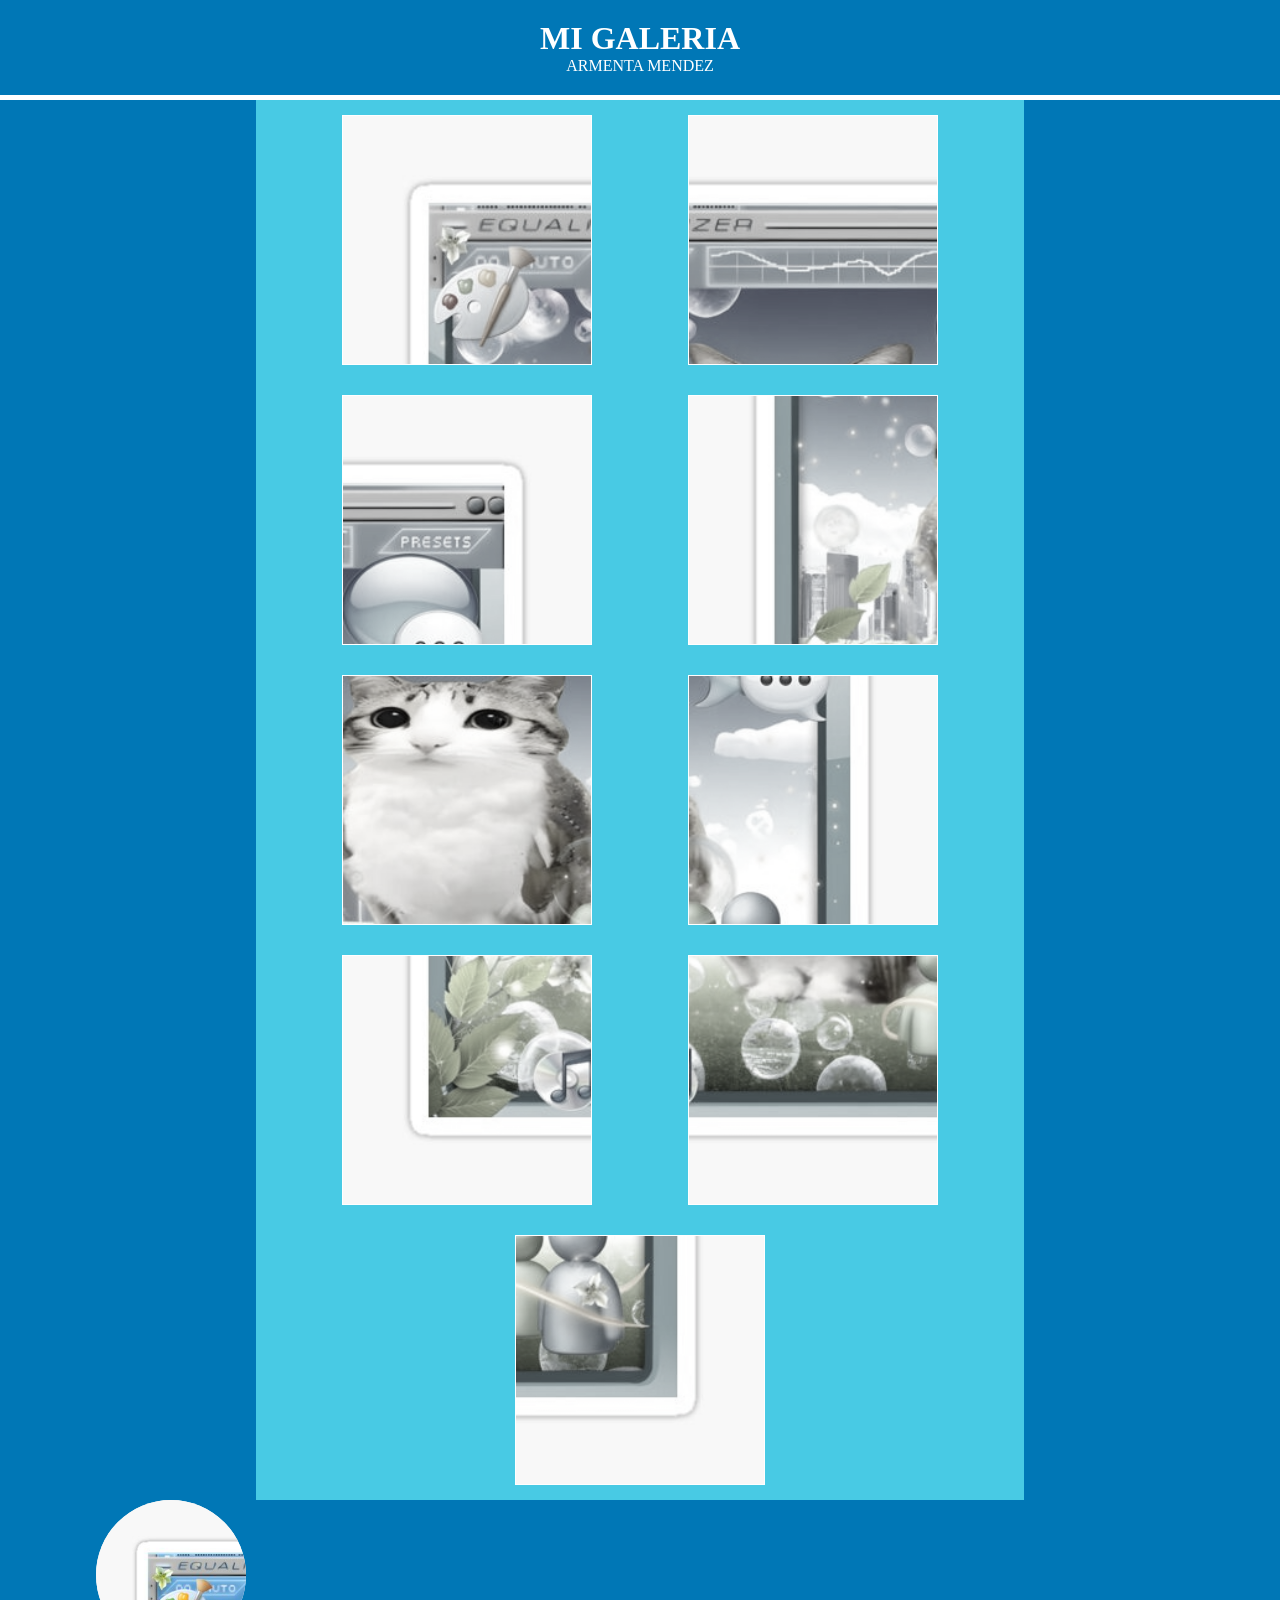
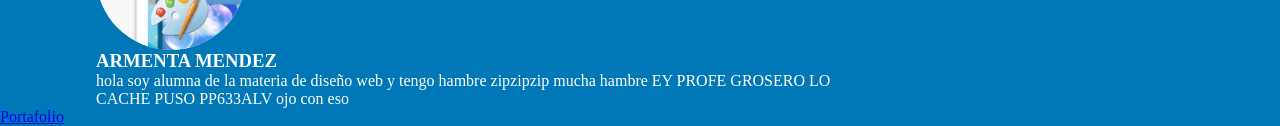
<file: parcial2/galeria/index.html>
<!DOCTYPE html>
<html>
<head>
	<meta charset="utf-8">
	<meta name="viewport" content="width=device-width, initial-scale=1">
	<title>mi galeria</title>
    <link rel="stylesheet" type="text/css" href="estilos/galeria.css">
</head>
<body>
	<header>
     <div class="presenttacion">
         <h1>MI GALERIA
         </h1>
         <p>ARMENTA MENDEZ</p>
     </div>   
    </header>
	
	<main>
		<section class="galeria">

		<div class="foto">
         <img src="img/foto 1.png">
          </div>

          <div class="foto">
         <img src="img/foto 2.png">
          </div>

          <div class="foto">
         <img src="img/foto 3.png">
          </div>

          <div class="foto">
         <img src="img/foto 4.png">
          </div>

          <div class="foto">
         <img src="img/foto 5.png">
          </div>

          <div class="foto">
         <img src="img/foto 6.png">
          </div>

          <div class="foto">
         <img src="img/foto 7.png">
          </div>

          <div class="foto">
         <img src="img/foto 8.png">
          </div>

          <div class="foto">
         <img src="img/foto 9.png">
          </div>
			
		</section>
	
	</main>
	
  <footer>
      <section class="presentacion">
          <div class="foto">
              <img src="img/foto 1.png">
          </div>

          <div class="texto">
              <h3>ARMENTA MENDEZ</h3>
              <p>hola soy alumna de la materia de diseño web y tengo hambre zipzipzip mucha hambre EY PROFE GROSERO LO CACHE PUSO PP633ALV ojo con eso </p>
          </div>

      </section>
  </footer>
    <a href="D:\DISEÑO WEB armenta mendez-633/index.html" class="boton-practica">Portafolio</a>


 </body>
</html>
</file>
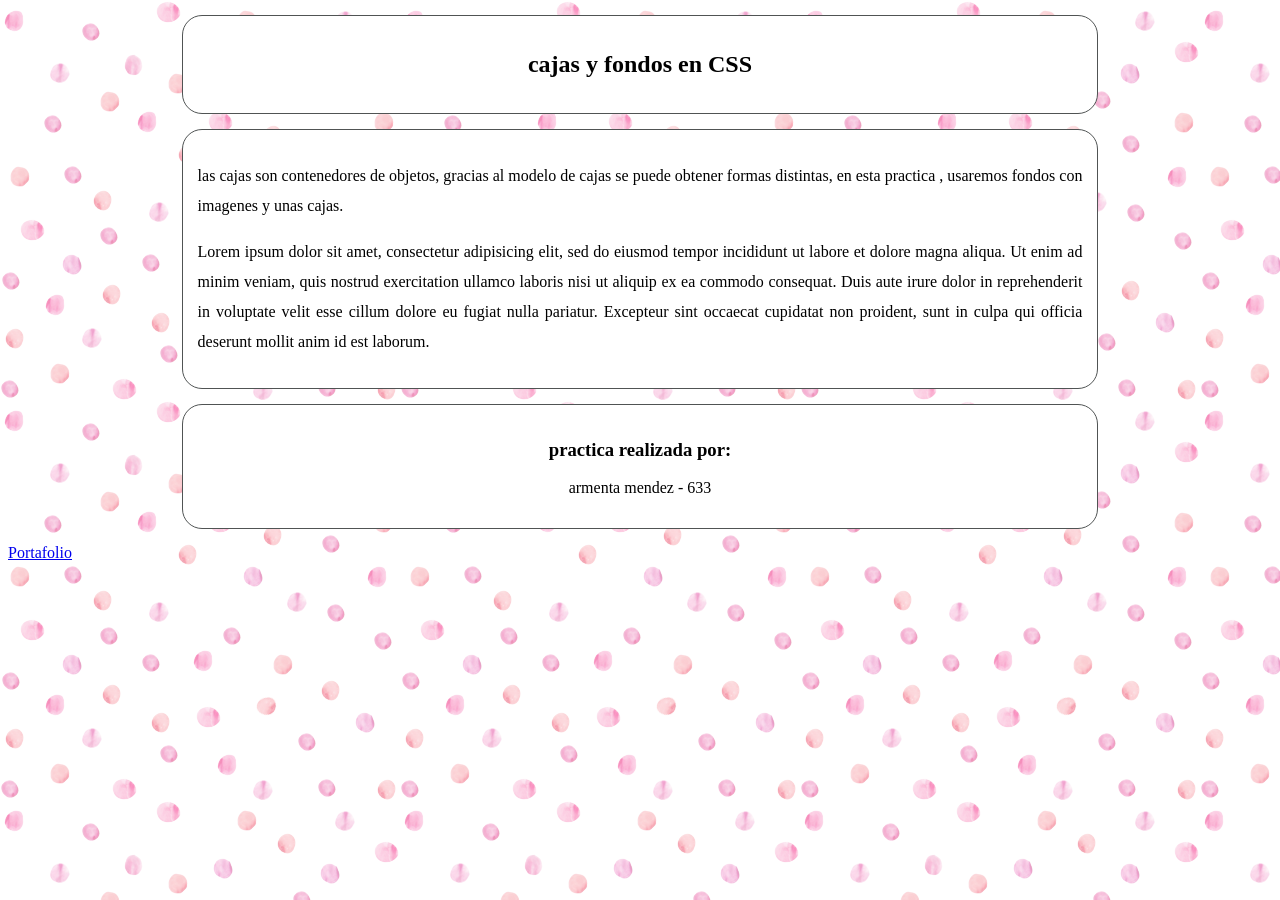
<file: parcial2/practica6/index.html>
<!DOCTYPE html>
<html>
<head>
	<meta charset="utf-8">
	<meta name="viewport" content="width=device-width, initial-scale=1">
	<title>fondos con CSS- armenta mendez 633</title>
	<link rel="stylesheet" type="text/css" href="estilos/teton.css">
</head>
<body>

	<div class="inicio">
		
      <h2>cajas y fondos en CSS</h2>



	</div>

	<div class="principal">
		<p>las cajas son contenedores de objetos, gracias al modelo de cajas se puede obtener formas distintas, en esta practica , usaremos fondos con imagenes y unas cajas.</p>

		<p>Lorem ipsum dolor sit amet, consectetur adipisicing elit, sed do eiusmod
		tempor incididunt ut labore et dolore magna aliqua. Ut enim ad minim veniam,
		quis nostrud exercitation ullamco laboris nisi ut aliquip ex ea commodo
		consequat. Duis aute irure dolor in reprehenderit in voluptate velit esse
		cillum dolore eu fugiat nulla pariatur. Excepteur sint occaecat cupidatat non
		proident, sunt in culpa qui officia deserunt mollit anim id est laborum.</p>








	</div>
 
    <div class="pie">  
     <h3> practica realizada por:</h3>

    <p>armenta mendez - 633</p></div>

    <a href="D:\DISEÑO WEB armenta mendez-633/index.html" class="boton-practica">Portafolio</a>
   

</body>
</html>
</file>
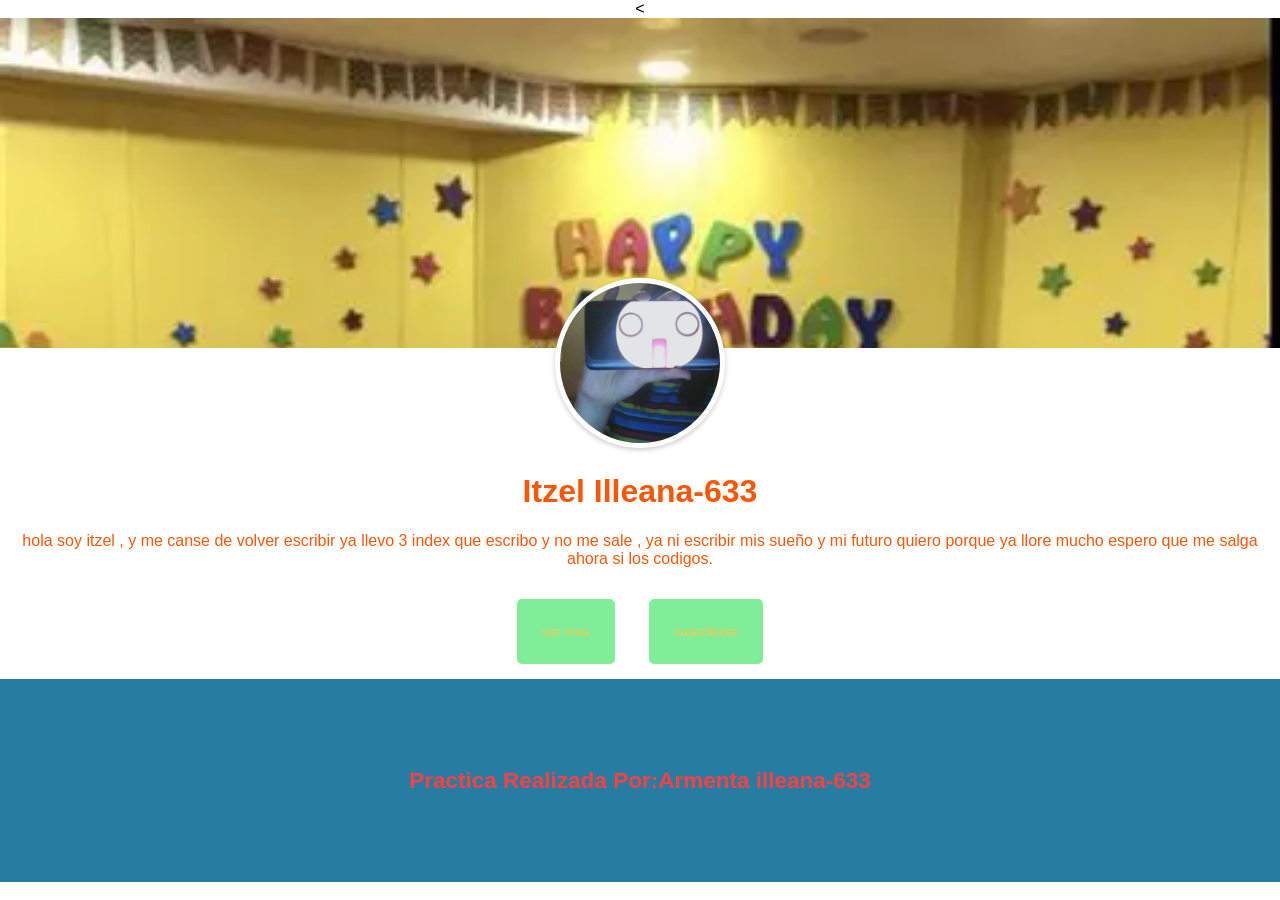
<file: parcial2/practica8/index.html>
<!DOCTYPE html>
<html>
<head>
	<meta charset="utf-8">
	<meta name="viewport" content="width=device-width, initial-scale=1">
	<title>Itzel mendez-633</title>
	<link rel="stylesheet" type="text/css" href="estilos/botones.css">

<link rel="icon" href="img/dw.png">

</head>
<body>
	<
 
 <div class="portada"></div>

	<div class="perfil-area">
	<div class="foto-perfil">
		<img src="img/foto.jpg"foto>
		
<h1>Itzel Illeana-633</h1>

<p>hola soy itzel , y me canse de volver escribir ya llevo 3 index que escribo y no me sale , ya ni escribir mis sueño y mi futuro quiero porque ya llore mucho espero que me salga ahora si los codigos.</p>
</div>

<button>ver mas</button>
	<button>suscribirse</button>
	</div>

<footer>
<h2> Practica Realizada Por:Armenta illeana-633</h2>
 </footer>

</body>
</html>
</file>
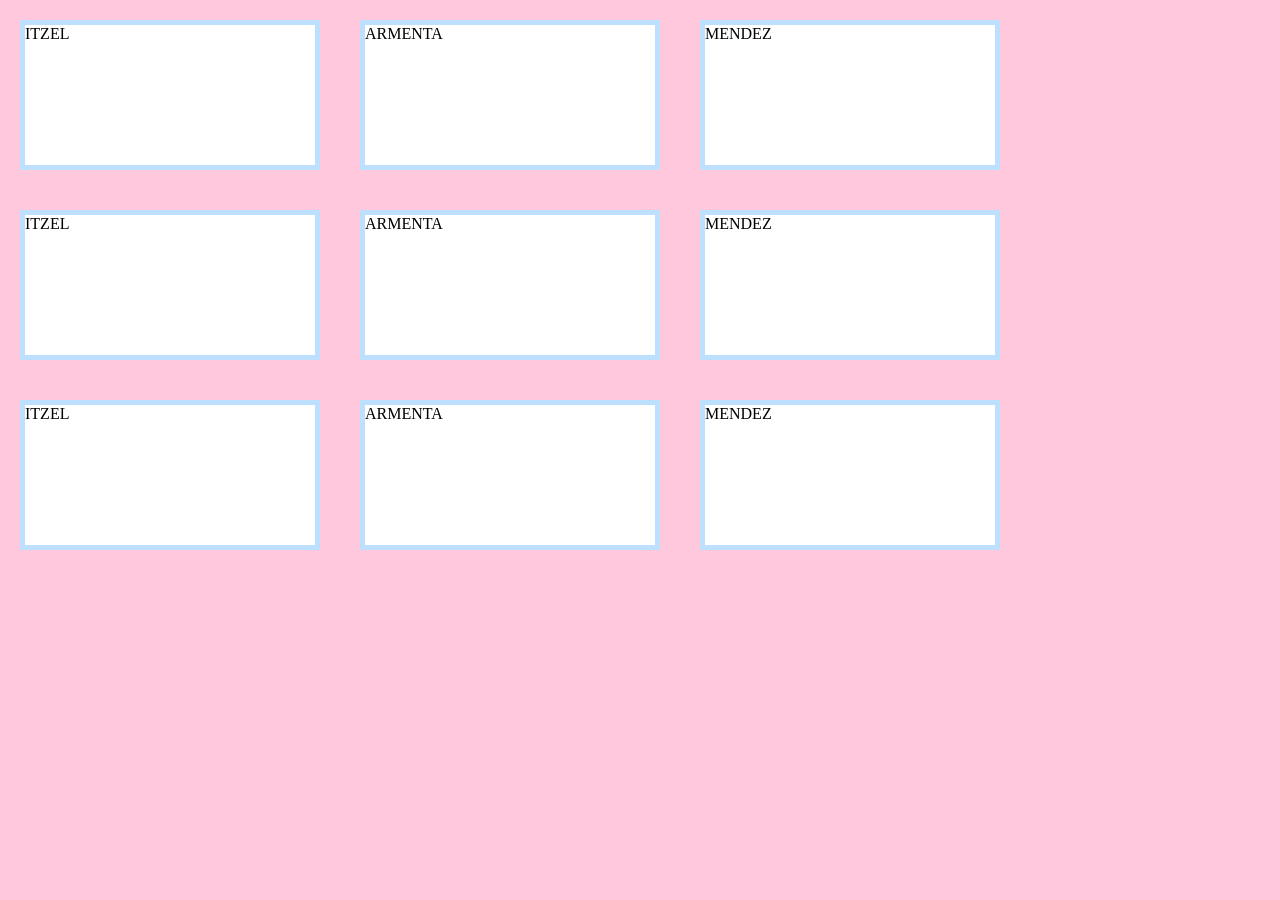
<file: parcial2/practica9/index.html>
<!DOCTYPE html>
<html>
<head>
	<meta charset="utf-8">
	<meta name="viewport" content="width=device-width, initial-scale=1">
	<title>flexbox guia</title>
<link rel="stylesheet" type="text/css" href="estilos/daniela.css">

</head>
<body>

<div class="padre">
	<div class="hijo">
		<p>ITZEL</p>
	</div>

	<div class="hijo">
		<p>ARMENTA</p>
	</div>

	<div class="hijo">
		<p>MENDEZ</p>
	</div>
    <div class="hijo">
		<p>ITZEL</p>
	</div>

	<div class="hijo">
		<p>ARMENTA</p>
	</div>

	<div class="hijo">
		<p>MENDEZ</p>
	</div>

	<div class="hijo">
		<p>ITZEL</p>
	</div>

	<div class="hijo">
		<p>ARMENTA</p>
	</div>

	<div class="hijo">
		<p>MENDEZ</p>
	</div>
</div>



</body>
</html>
</file>
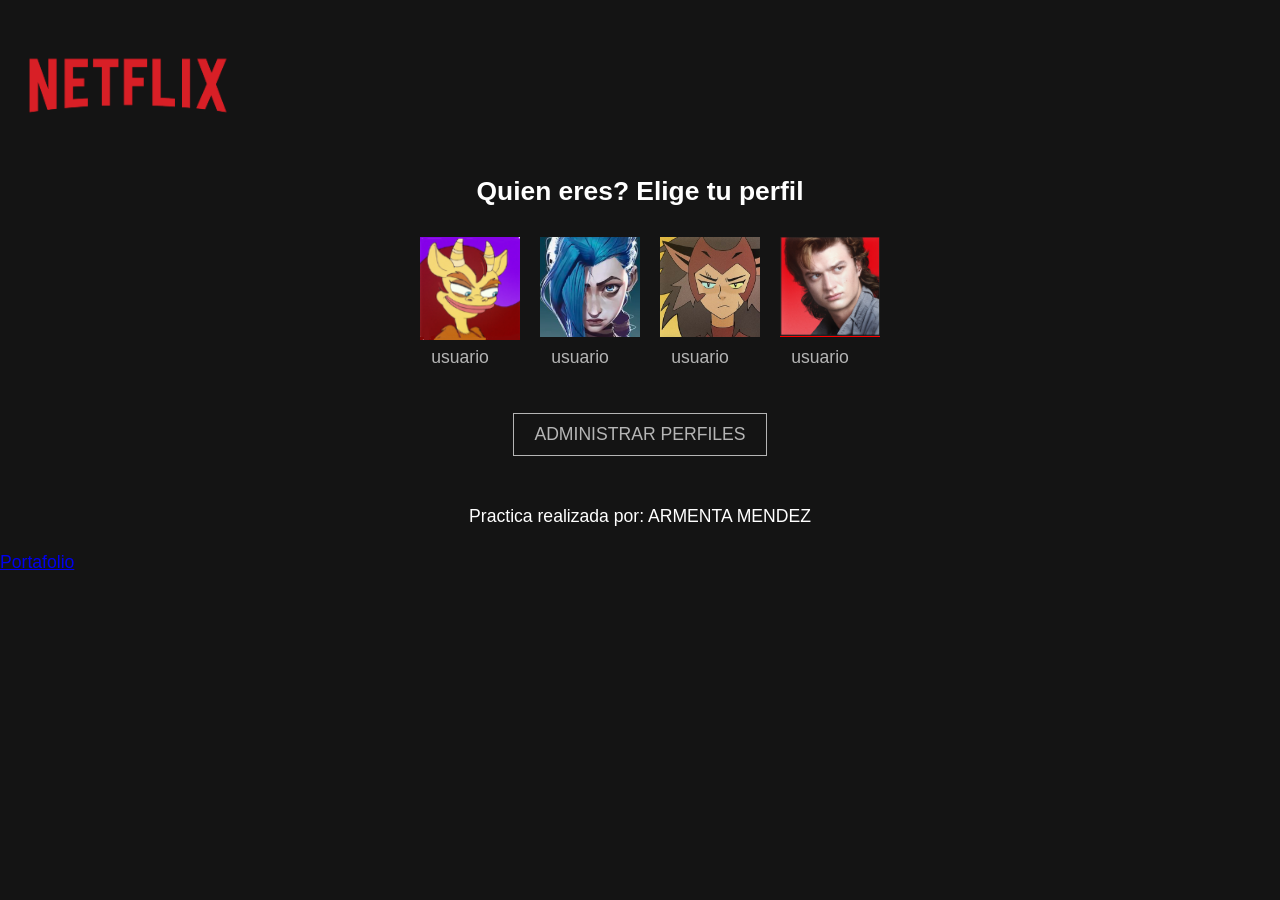
<file: parcial3/netflix/index.html>
<!DOCTYPE html>
<html>
<head>
	<meta charset="utf-8">
	<meta name="viewport" content="width=device-width, initial-scale=1">
	<title>Netflix</title>

	<link rel="stylesheet" type="" href="estilos/netflix.css">

	<link rel="icon" type="text/css" href="img/n.png">
</head>
<body>

	<header>
		<menu>
			<div class="logo">
				<img src="img/netflix.png">
			</div>
		</menu>
	</header>

	<main>
		<div class="contenedor">

			<div class="texto">
				<h2>Quien eres? Elige tu perfil</h2>
			</div>

			<div class="perfiles">
				 
				<div class="cuenta">
					<div class="foto">
						<img src="img/perfil1.png">
					</div>

					<div class="nombre">
						<p>usuario</p>
					</div>
                </div>

                <div class="cuenta">
					<div class="foto">
						<img src="img/perfil 2.png">
					</div>

					<div class="nombre">
						<p>usuario</p>
					</div>
                </div>

                <div class="cuenta">
					<div class="foto">
						<img src="img/perfil 3.jpg">
					</div>

					<div class="nombre">
						<p>usuario</p>
					</div>
                </div>

                <div class="cuenta">
					<div class="foto">
						<img src="img/perfil 4.png">
					</div>

					<div class="nombre">
						<p>usuario</p>
					</div>
                </div>
			</div>

			<div class="configuracion">
				<a href=""> ADMINISTRAR PERFILES</a>
			</div>
			
		</div>
	</main>
	<footer>
	<p>Practica realizada por: ARMENTA MENDEZ</p> 

	</footer>
	  <a href="D:\DISEÑO WEB armenta mendez-633/index.html" class="boton-practica">Portafolio</a>
</body>
</html>
</file>
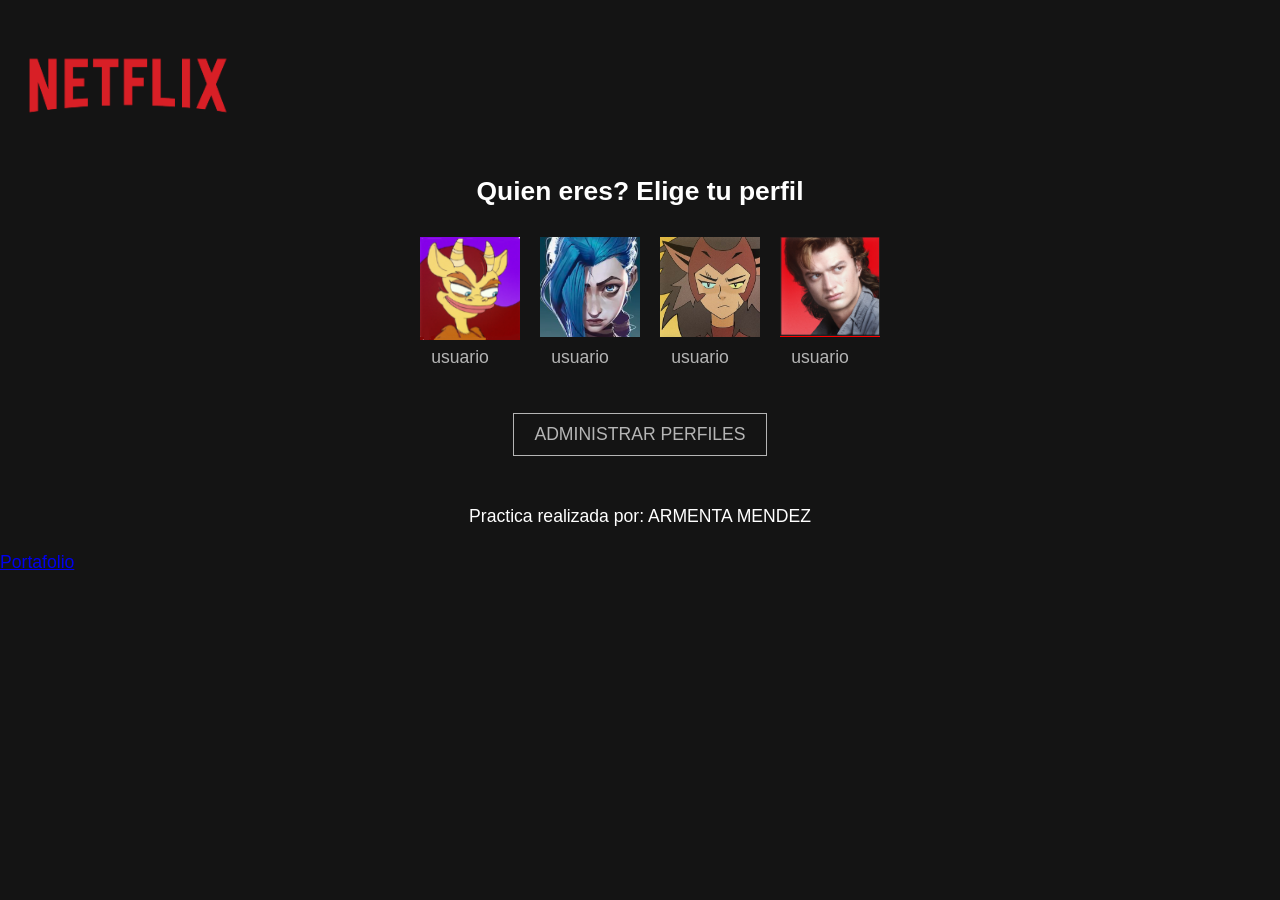
<file: parcial3/netflix/netflix.html>
<!DOCTYPE html>
<html>
<head>
	<meta charset="utf-8">
	<meta name="viewport" content="width=device-width, initial-scale=1">
	<title>Netflix</title>

	<link rel="stylesheet" type="" href="estilos/netflix.css">

	<link rel="icon" type="text/css" href="img/n.png">
</head>
<body>

	<header>
		<menu>
			<div class="logo">
				<img src="img/netflix.png">
			</div>
		</menu>
	</header>

	<main>
		<div class="contenedor">

			<div class="texto">
				<h2>Quien eres? Elige tu perfil</h2>
			</div>

			<div class="perfiles">
				 
				<div class="cuenta">
					<div class="foto">
						<img src="img/perfil1.png">
					</div>

					<div class="nombre">
						<p>usuario</p>
					</div>
                </div>

                <div class="cuenta">
					<div class="foto">
						<img src="img/perfil 2.png">
					</div>

					<div class="nombre">
						<p>usuario</p>
					</div>
                </div>

                <div class="cuenta">
					<div class="foto">
						<img src="img/perfil 3.jpg">
					</div>

					<div class="nombre">
						<p>usuario</p>
					</div>
                </div>

                <div class="cuenta">
					<div class="foto">
						<img src="img/perfil 4.png">
					</div>

					<div class="nombre">
						<p>usuario</p>
					</div>
                </div>
			</div>

			<div class="configuracion">
				<a href=""> ADMINISTRAR PERFILES</a>
			</div>
			
		</div>
	</main>
	<footer>
	<p>Practica realizada por: ARMENTA MENDEZ</p> 

	</footer>
	  <a href="D:\DISEÑO WEB armenta mendez-633/index.html" class="boton-practica">Portafolio</a>
</body>
</html>
</file>
<file: parcial2/galeria/estilos/galeria.css>
*{
	padding: 0;
	margin: 0;
	box-sizing: border-box;
}
body{
	background: #0077b6;
	color: white;
}
header{
	text-align: center;
	padding: 20px;
	border-bottom: 5px solid white;
}

main .galeria{
	width: 60%;
	background: #48cae4;
	margin: 0 auto;
	display: flex;
	flex-wrap: wrap;
	justify-content: space-evenly;
}

.galeria .foto{
	width: 250px;
	height: 250px;
	background: white;
	margin: 15px 10px;
}
/*aqui acomodaremos las fotos para que entren en su caja*/

 main .foto img{
	width: 100%;
	filter: grayscale(90%);
	border: 1px solid white;
}

main .foto img:hover{
	filter: grayscale(0%);
	transition: 0.5s;
	border: 5px solid #16db93;
}

footer .presentacion{
	width: 85%;
	margin: 0 auto;
}

footer .foto {
	width: 150px;
	height: 150px;
	background:whitesmoke ;
	border-radius: 100%;


}

footer .foto img{
	width: 100%;
	border-radius: 100%;

}

footer .texto{
	width: 70%;
}

footer .presentacion{
	display: flez;
	justify-content: center;
	align-items: center;
}
</file>
<file: parcial2/practica6/estilos/teton.css>
body{
background: url("../img/fondo.png");
font-family: Charlemagne Std;
}


div{

 width:70% ;
 background: white;
 margin: 15px auto;
 padding: 15px;
 border-radius: 20px;
 border: 1px solid #505454;
}

div:hover{
background: black;
color: white;
}


/*texto de caja inicio y pie centrado*/

.inicio, .pie{
text-align: center ;

}

/*texto de caja principal debe tener texto justificado y con mayor interlineado*/

.principal p{
text-align: justify;
line-height: 30px;

}
</file>
<file: parcial2/practica8/estilos/botones.css>
body {
	margin: 0;
	font-family: Charlemagne Std, sans-serif;
	text-align:center ;
}

.portada {
	width:100% ;
	height:330px ;
	background-image:url(../img/portada.webp);
	background-size: cover;
	background-position:justify;
	background-repeat: no-repeat;
}

.perfil {
	background:whitesmoke;
	padding: 90px 25px 25px;

}

.perfil-area{
	text-align: center;
	margin-top: -70px;
	color: #fb5607;
}

.foto-perfil img {
	width: 160px;
	height: 160px;
	border-radius:50% ;
	border: 5px solid white;
	box-shadow: 0px 2px 5px rgba(0, 0, 0, 0.2);
	object-fit:cover;
	background-color:#eee;
}

button {
	padding: 25px 25px;
	margin:15px ;
	border: none;
	background:#80ed99;
	color:#f9c74f;
	border-radius:5px ;

}

button:hover {
	color:#ef476f ;
	transition: 0.5s;

}

footer {
	background:#277da1;
	color: #f94144;
	padding: 70px;
	font-size:15px ;
}
</file>
<file: parcial2/practica9/estilos/daniela.css>
*{
padding: 0;
margin: 0;
box-sizing: border-box;
}

body{
background: #ffc8dd;
font-family: calibri;

}

.padre .hijo{
width: 300px;
height: 150px;
background: white;
border: 5px solid #bde0fe;
margin: 20px;
}

.padre{
	display: flex;
	flex-direction: row;
flex-wrap: wrap;
}
</file>
<file: parcial3/netflix/estilos/netflix.css>
*{
	padding: 0;
	margin: 0;
	box-sizing: border-box;
}

.contenedor{
	width: 80%;
	margin: 0 auto;
}

body{
	background: #141414;
	font-family: arial;
	font-size: 1.1rem;
}

header menu .logo img{
	width: 20%;
}

main {

}

main .cuenta{
	width: 100px;
	margin: 10px;
	padding: 10px;
}

main .cuenta .foto{
	width: 100px;
	height: 100px;
	background: red;
	margin: 10px auto;
	border: 5 px solid transparent;

}

main  .foto img{
	width: 100px;
}

main .cuenta .nombre{
	text-align: center;
	color: #b5b5b5;
}

main .perfiles{
	display: flex;
	justify-content: center;
}

main h2{
	text-align: center;
	color: white;
}

main .cuenta .foto:hover{
	border: 5px solid white;
	transition: 1s;

}

main .configuracion a{
	text-align: center;
	color: #b5b5b5;
	text-decoration: none;
	display: inline-block;
	border: 1px solid #b5b5b5;
	padding: 10px 20px;
}

main .configuracion{
	display: flex;
	justify-content: center;
	margin: 25px;
}

main .configuracion a:hover{
	color: white;
	border: 1px solid white;

}

footer{
	text-align: center;
	padding: 25px;
	color: white;
}
</file>
